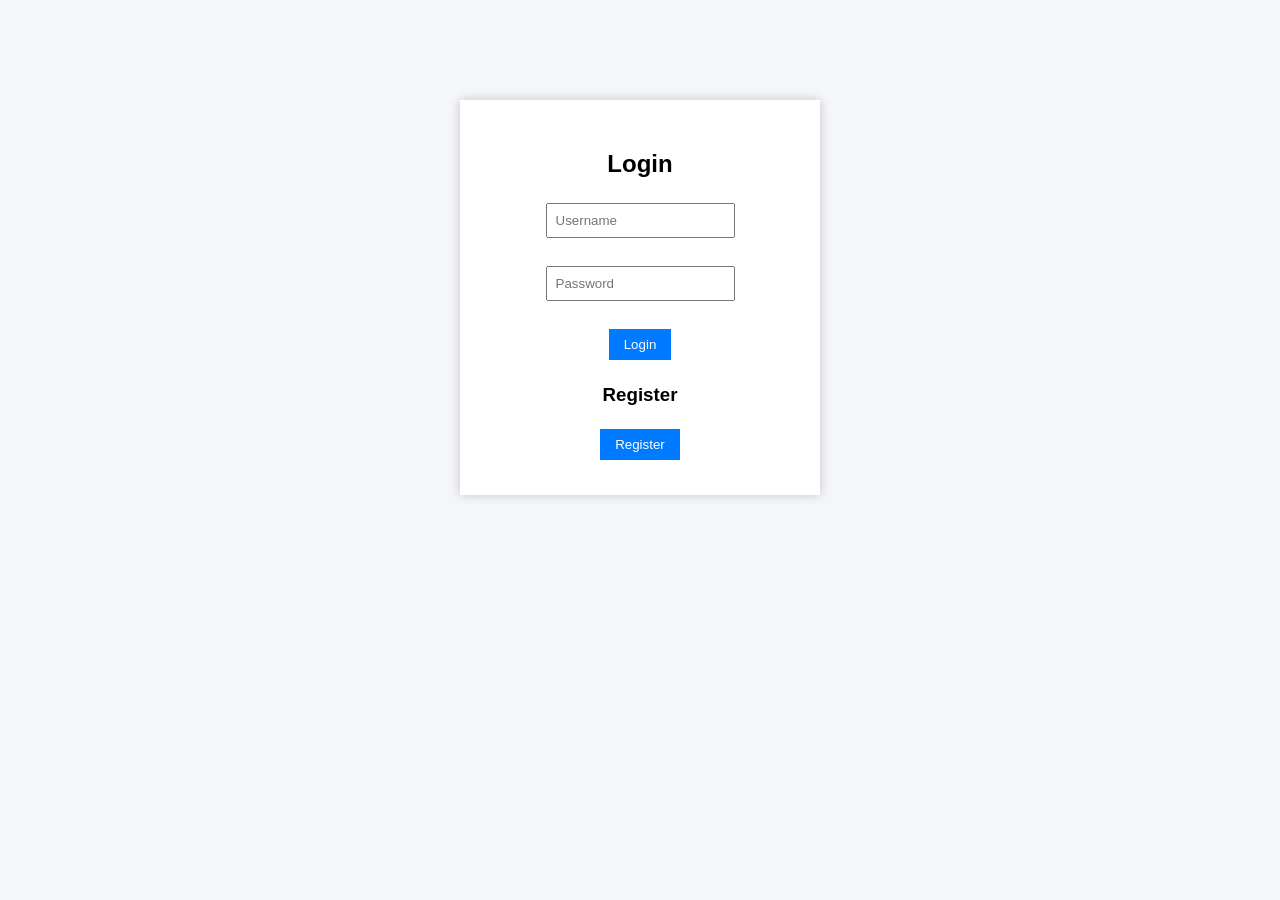
<file: frontend/index.html>
<!DOCTYPE html>
<html>
<head>
    <meta charset="UTF-8">
    <title>Online Reservation</title>
    <link rel="stylesheet" href="style.css">
</head>
<body>

<div class="container">
    <h2>Login</h2>

    <input type="text" id="username" placeholder="Username">
    <br><br>

    <input type="password" id="password" placeholder="Password">
    <br><br>

    <button onclick="login()">Login</button>

    <h3>Register</h3>

    <button onclick="register()">Register</button>
</div>

<!-- Load JS at bottom -->
<script src="script.js"></script>

</body>
</html>
</file>
<file: frontend/style.css>
body {
    font-family: Arial;
    background: #f4f6f9;
    text-align: center;
}

.container {
    background: white;
    padding: 30px;
    margin: 100px auto;
    width: 300px;
    box-shadow: 0 0 10px rgba(0,0,0,0.2);
}

input {
    /* width: 90%; */
    padding: 8px;
    margin: 5px;
}

button {
    padding: 8px 15px;
    margin: 5px;
    background: #007bff;
    color: white;
    border: none;
    cursor: pointer;
}

button:hover {
    background: #0056b3;
}
</file>
